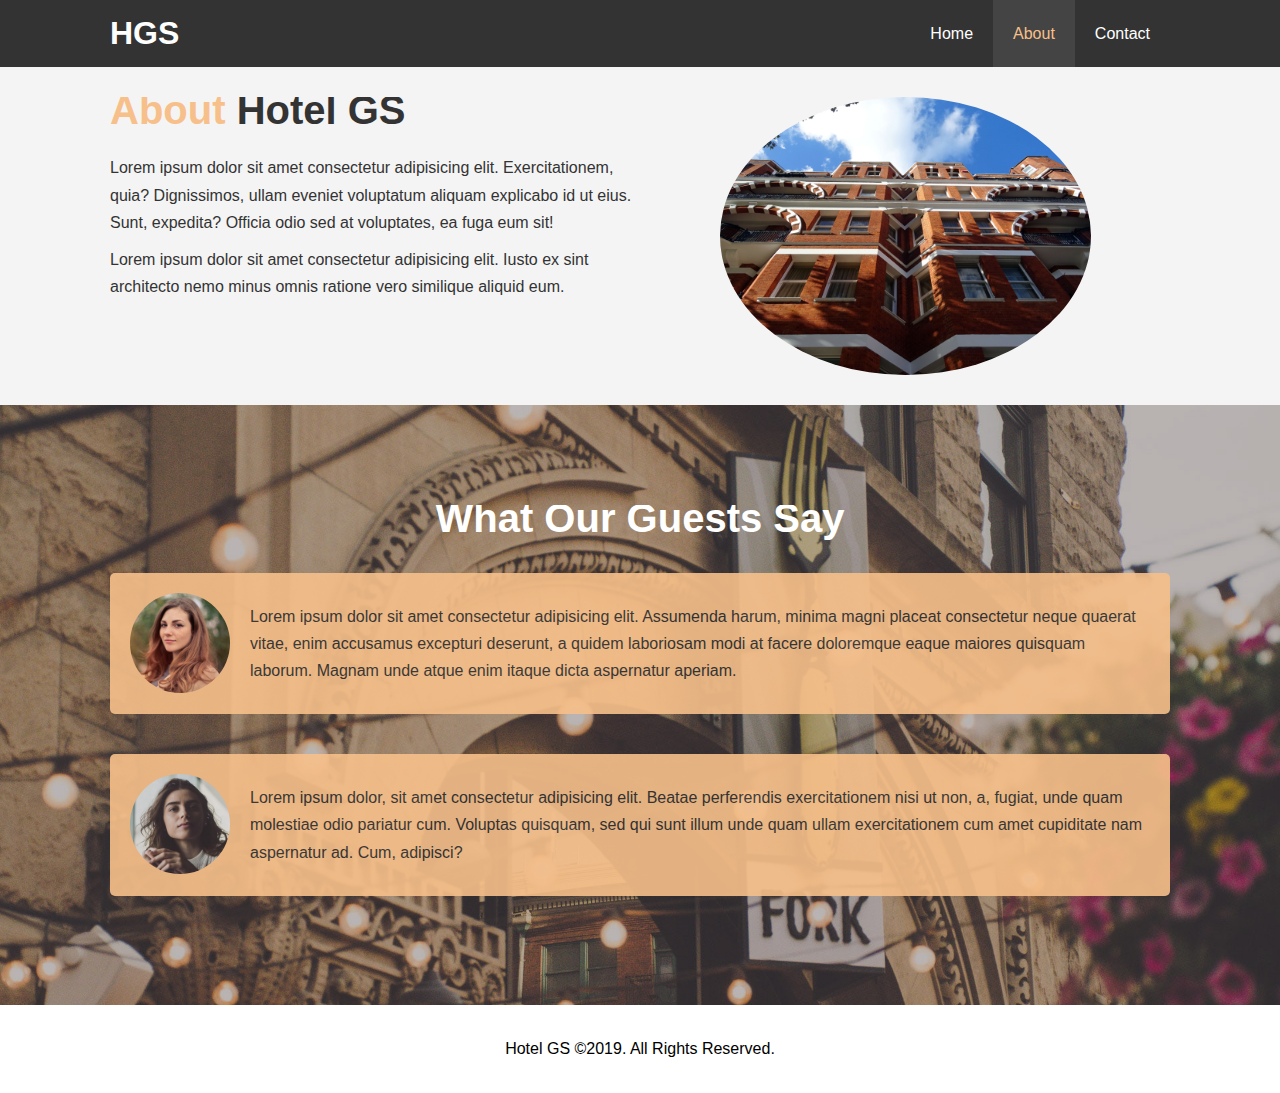
<file: about.html>
<!-- 11/3 - PICK UP AT LECTURE 39 -->

<!DOCTYPE html>
<head>
        <meta charset="utf-8">
        <meta http-equiv="X-UA-Compatible" content="IE=edge">
        <meta name="description" content="The most extraordinary hotel located in Richardson, TX.">
        <meta name="keyword" content="hotel,richardson,dallas,plano,garland">
        <meta name="viewport" content="width=device-width, initial-scale=1">
        <link rel="stylesheet" href="/css/style.css">
        <title>Hotel GS | About Us</title>
    </head>
    <body>
        <header>
            <!-- NAVBAR -->
            <nav id="navbar">
                <div class="container">
                    <h1 class="logo"><a href="#">HGS</a></h1>
                    <ul>
                        <li><a href="index.html">Home</a></li>
                        <li><a class="current" href="about.html">About</a></li>
                        <li><a href="contact.html">Contact</a></li>
                    </ul>
                </div>                
            </nav>
        </header>
        <!-- ABOUT INFO SECTION-->
        <section id="about-info" class="bg-light py-3">
            <div class="container">
                <div class="info-left">
                    <h1 class="l-heading"><span class="text-primary">About</span> Hotel GS</h1>
                    <p>Lorem ipsum dolor sit amet consectetur adipisicing elit. Exercitationem, quia? Dignissimos, ullam eveniet voluptatum aliquam explicabo id ut eius. Sunt, expedita? Officia odio sed at voluptates, ea fuga eum sit!</p>
                    <p>Lorem ipsum dolor sit amet consectetur adipisicing elit. Iusto ex sint architecto nemo minus omnis ratione vero similique aliquid eum.</p>
                </div>
                <div class="info-right">
                    <img src="/img/photo-2.jpg" alt="Hotel">
                </div>
            </div>
        </section>
        <!-- TESTIMONIALS SECTIONS-->
        <div class="clr"></div>
        <section id="testimonials" class="py-3">
            <div class="container">
                <h2 class="l-heading">What Our Guests Say</h2>
                <div class="testimonial bg-primary">
                    <img src="/img/person-1.jpg" alt="Samantha">
                    <p>Lorem ipsum dolor sit amet consectetur adipisicing elit. Assumenda harum, minima magni placeat consectetur neque quaerat vitae, enim accusamus excepturi deserunt, a quidem laboriosam modi at facere doloremque eaque maiores quisquam laborum. Magnam unde atque enim itaque dicta aspernatur aperiam.</p>
                </div>
                <div class="testimonial bg-primary">
                    <img src="/img/person-2.jpg" alt="Jen">
                    <p>Lorem ipsum dolor, sit amet consectetur adipisicing elit. Beatae perferendis exercitationem nisi ut non, a, fugiat, unde quam molestiae odio pariatur cum. Voluptas quisquam, sed qui sunt illum unde quam ullam exercitationem cum amet cupiditate nam aspernatur ad. Cum, adipisci?</p>
                </div>
            </div>
        </section>
        <!-- FOOTER -->
        <footer class="clr" id="main-footer">
            <p>Hotel GS &copy;2019.  All Rights Reserved.</p>
        </footer>
    </body>
</html>
</file>
<file: css/style.css>
/****** RESET ******/
* {
	margin: 0;
	padding: 0;
	box-sizing: border-box;
}

/****** MAIN STYLING ******/
html,
body {
	font-family: 'Segoe UI', 'Segoe UI', Tahoma, Geneva, Verdana, sans-serif;
	line-height: 1.7em;
}

a {
	color: #333;
	text-decoration: none;
}

h1,
h2,
h3 {
	padding-bottom: 20px;
}

p {
	margin: 10px 0;
}

/****** UTILITY STYLES ******/
.container {
	margin: auto;
	max-width: 1100px;
	overflow: auto;
	padding: 0 20px;
}

.text-primary {
	color: #f7c08a;
}

.lead {
	font-size: 20px;
}

.btn {
	display: inline-block;
	font-size: 18px;
	background: #333;
	color: #fff;
	padding: 13px 20px;
	border: none;
	cursor: pointer;
}

.btn:hover {
	background: #f7c08a;
	color: #333;
}

.btn-light {
	background: #fff;
	color: #333;
}

.bg-dark {
	background: #333;
	color: #fff;
}

.bg-light {
	background: #f4f4f4;
	color: #333;
}

.bg-primary {
	background: #f7c08a;
	color: #333;
}

.clr {
	clear: both;
}

.l-heading {
	font-size: 40px;
}

.py-1 {
	padding: 10px 0;
}

.py-2 {
	padding: 20px 0;
}

.py-3 {
	padding: 30px 0;
}

/******* NAVBAR *******/
#navbar {
	background-color: #333;
	color: #fff;
	overflow: auto;
}

#navbar a {
	color: #fff;
}

#navbar h1 {
	float: left;
	padding-top: 20px;
}

#navbar ul {
	float: right;
	list-style: none;
}

#navbar ul li {
	float: left;
}

#navbar ul li a {
	display: block;
	padding: 20px;
	text-align: center;
}

#navbar ul li a:hover,
#navbar ul li a.current {
	background: #444;
	color: #f7c08a;
}

/****** SHOWCASE SECTION ******/
#showcase {
	background-image: url(/img/showcase.jpg);
	background-size: cover;
	background-position: center;
	background-repeat: no-repeat;
	height: 600px;
}

#showcase .showcase-content {
	color: #fff;
	padding-top: 170px;
	text-align: center;
}

#showcase .showcase-content h1 {
	font-size: 60px;
	line-height: 1.2em;
}

#showcase .showcase-content p {
	padding-bottom: 20px;
	line-height: 1.7em;
}

/****** HOME INFO SECTION ******/
#home-info {
	height: 400px;
}
#home-info .info-img {
	float: left;
	width: 50%;
	background: url(/img/photo-1.jpg) no-repeat;
	min-height: 100%;
}

#home-info .info-content {
	float: right;
	width: 50%;
	height: 100%;
	text-align: center;
	padding: 50px 30px;
	overflow: hidden;
}

#home-info .info-content p {
	padding-bottom: 30px;
}

/****** FEATURES SECTION ******/
.box {
	float: left;
	width: 33.3%;
	padding: 50px;
	text-align: center;
}

.box i {
	margin-bottom: 10px;
}

/****** ABOUT INFO SECTION ******/
#about-info .info-left {
	float: left;
	width: 50%;
	min-height: 100%;
}

#about-info .info-right {
	float: right;
	width: 50%;
	min-height: 100%;
}

#about-info .info-right img {
	width: 70%;
	display: block;
	margin: auto;
	border-radius: 50%;
}

/****** TESTIMONIALS SECTION ******/
#testimonials {
	height: 600px;
	padding-top: 100px;
	background-image: url('/img/test-bg.jpg');
	background-size: cover;
	background-position: center;
	background-repeat: no-repeat;
}

#testimonials h2 {
	color: #fff;
	text-align: center;
	padding-bottom: 40px;
}

#testimonials .testimonial {
	padding: 20px;
	margin-bottom: 40px;
	border-radius: 5px;
	opacity: 0.9;
}
#testimonials .testimonial img {
	float: left;
	margin-right: 20px;
	width: 100px;
	border-radius: 50%;
}

/****** CONTACT FORM ******/
#contact-form .form-group {
	margin-bottom: 20px;
}

#contact-form label {
	display: block;
	margin-bottom: 5px;
}

#contact-form input,
#contact-form textarea {
	width: 100%;
	padding: 10px;
	border: 1px solid #ddd;
}

#contact-form input:focus,
#contact-form textarea:focus {
	outline: none;
	border-color: #f7c08a;
}

#contact-form textarea {
	height: 200px;
}

/****** FOOTER ******/
#main-footer {
	text-align: center;
	background: #fff;
	padding: 20px;
}
</file>
